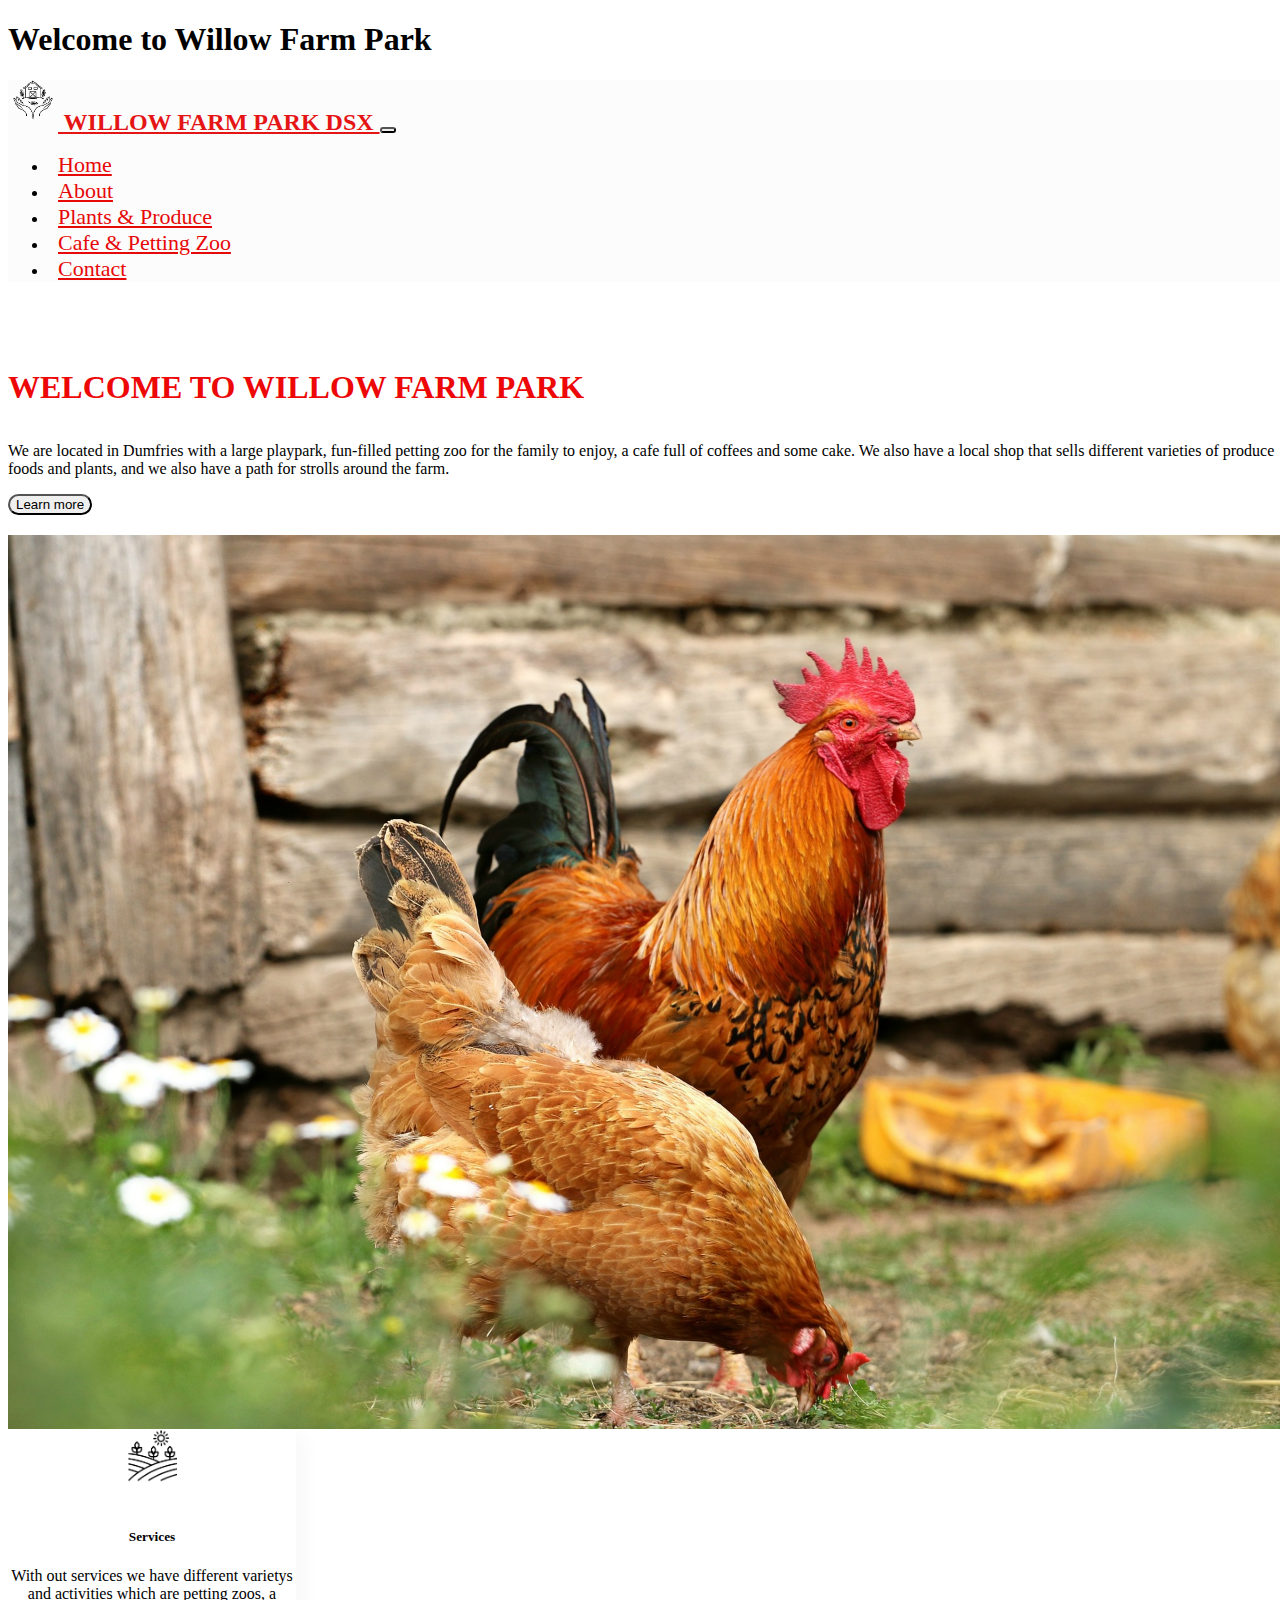
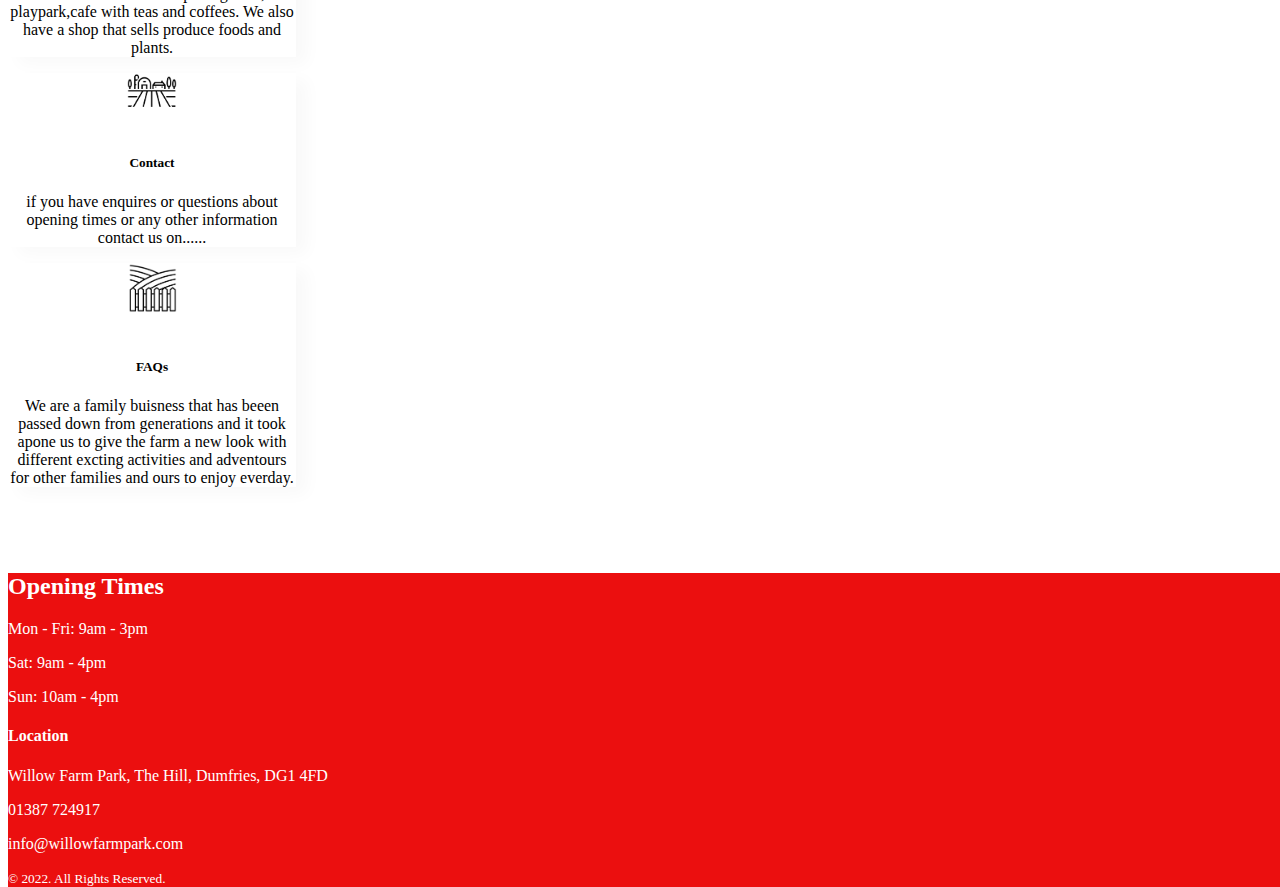
<file: index.html>
<!DOCTYPE html>
<html lang="en">
  <head>
  <meta charset="utf-8">
    <title>Welcome to Willow Farm Park-</title>
   <!-- CSS only -->
    <link rel="stylesheet" href="https://stackpath.bootstrapcdn.com/bootstrap/5.0.0-alpha1/css/bootstrap.min.css" integrity="sha384-r4NyP46KrjDleawBgD5tp8Y7UzmLA05oM1iAEQ17CSuDqnUK2+k9luXQOfXJCJ4I" crossorigin="anonymous">
    <link rel="stylesheet" href="style.css">
    <!-- JavaScript and dependencies -->
    <script src="https://cdn.jsdelivr.net/npm/popper.js@1.16.0/dist/umd/popper.min.js" integrity="sha384-Q6E9RHvbIyZFJoft+2mJbHaEWldlvI9IOYy5n3zV9zzTtmI3UksdQRVvoxMfooAo" crossorigin="anonymous"></script>
    <script src="https://stackpath.bootstrapcdn.com/bootstrap/5.0.0-alpha1/js/bootstrap.min.js" integrity="sha384-oesi62hOLfzrys4LxRF63OJCXdXDipiYWBnvTl9Y9/TRlw5xlKIEHpNyvvDShgf/" crossorigin="anonymous"></script>
  </head>
  <body>
    <h1> Welcome to Willow Farm Park</h1>
    <!-- Navbar -->
<nav class="py-3 navbar navbar-expand-lg fixed-top auto-hiding-navbar">
  <div class="container">
    <a class="navbar-brand"" href="#">
      <img class="logo" src="assets/farm park logo.png" ú/> Willow Farm Park
 dSX   </a>
    <button class="navbar-toggler" type="button" data-toggle="collapse" data-target="#navbarSupportedContent" aria-controls="navbarSupportedContent" aria-expanded="false" aria-label="Toggle navigation">
      <span class="navbar-toggler-icon"></span>
    </button>
    <div class="collapse navbar-collapse" id="navbarSupportedContent">
      <ul class="navbar-nav ml-auto">
        <li class="nav-item">
      <a class="nav-link active" aria-current="page" href="index.html">Home</a>
        </li>
        <li class="nav-item">
          <a class="nav-link" href="About.html">About</a>
        </li>
        <li class="nav-item">
          <a class="nav-link" href="Plants & Produce.html">Plants & Produce</a>
        </li>
        <li class="nav-item">
          <a class="nav-link" href="Cafe.html">Cafe & Petting Zoo</a>
        </li>
        <li class="nav-item">
          <a class="nav-link" href="Contact.html">Contact</a>
        </li>
      </ul>
    </div>
  </div>
</nav>
<!-- End Navbar -->
<!-- Hero section -->
<section id="hero">
  <div class="container">
    <div class="row">
      <div class="col">
        <h1>Welcome to Willow Farm Park</h1>
        <p>We are located in Dumfries  
with a large playpark, fun-filled petting zoo for the family to enjoy, a cafe full of coffees and some cake. We also have a local shop that sells different varieties of produce foods and plants, and we also have a path for strolls around the farm.</p>
        <a href="About.html">
        <button type="button" class="btn btn-dark btn-large">Learn more</button>
        </a>
      </div>
      
      <div class="col img-col">
        <img src="assets/rooster.png" class="img-fluid" alt="Rooster and Hen">
      </div>
    </div>
    <div class="row cards">

      <div class="col-md-4 d-flex justify-content-center">
        <div class="card" style="width: 18rem;">
          <div class="card-body">
            <img src="assets/land.png" class="icon" alt="Service One"/>
            <h5 class="card-title">Services</h5>
            <p class="card-text">With out services we have different varietys and activities which are petting zoos, a playpark,cafe with teas and coffees. We also have a shop that sells produce foods and plants.</p>
          </div>
        </div>
      </div>

      <div class="col-md-4 d-flex justify-content-center">
        <div class="card" style="width: 18rem;">
          <div class="card-body">
            <img src="assets/farm.png" class="icon" alt="Service Two"/>
            <h5 class="card-title">Contact</h5>
            <p class="card-text">if you have enquires or questions about opening times or any other information contact us on......</p>
          </div>
        </div>
      </div>

      <div class="col-md-4 d-flex justify-content-center">
        <div class="card" style="width: 18rem;">
          <div class="card-body">
            <img src="assets/hills.png" class="icon" alt="Service Three"/>
            <h5 class="card-title">FAQs</h5>
            <p class="card-text">We are a family buisness that has beeen passed down from generations and it took apone us to give the farm a new look with different excting activities and adventours for other families and ours to enjoy everday.</p>
          </div>
        </div>
      </div>

    </div>
  </div>
</section>
<!-- End Hero section -->    
  
<!-- Footer section -->
    <div class="mt-5 pt-5 pb-5 footer">
<div class="container">
  <div class="row">
    <div class="col-lg-5 col-xs-12 about-company">
      <h2>Opening Times</h2>
      <p class="pr-5 text-white-50">
Mon - Fri: 9am - 3pm</p>
<p class="pr-5 text-white-50">Sat: 9am - 4pm</p>
<p class="pr-5 text-white-50">Sun: 10am - 4pm     </p> 
    </div>
    <div class="col-lg-3 col-xs-12 links">
      <h4 class="mt-lg-0 mt-sm-3"></h4>
      
    </div>
    <div class="col-lg-4 col-xs-12 location">
      <h4 class="mt-lg-0 mt-sm-4">Location</h4>
      <p>Willow Farm Park, The Hill, Dumfries, DG1 4FD</p>
      <p class="mb-0"><i class="fa fa-phone mr-3"></i>01387 724917</p>
      <p><i class="fa fa-envelope-o mr-3"></i>info@willowfarmpark.com</p>
    </div>
  </div>
  <div class="row mt-5">
    <div class="col copyright">
      <p class=""><small class="text-white-50">© 2022. All Rights Reserved.</small></p>
    </div>
  </div>
</div>
</div>
<!-- End footer section -->
  </body>
</html>
</file>
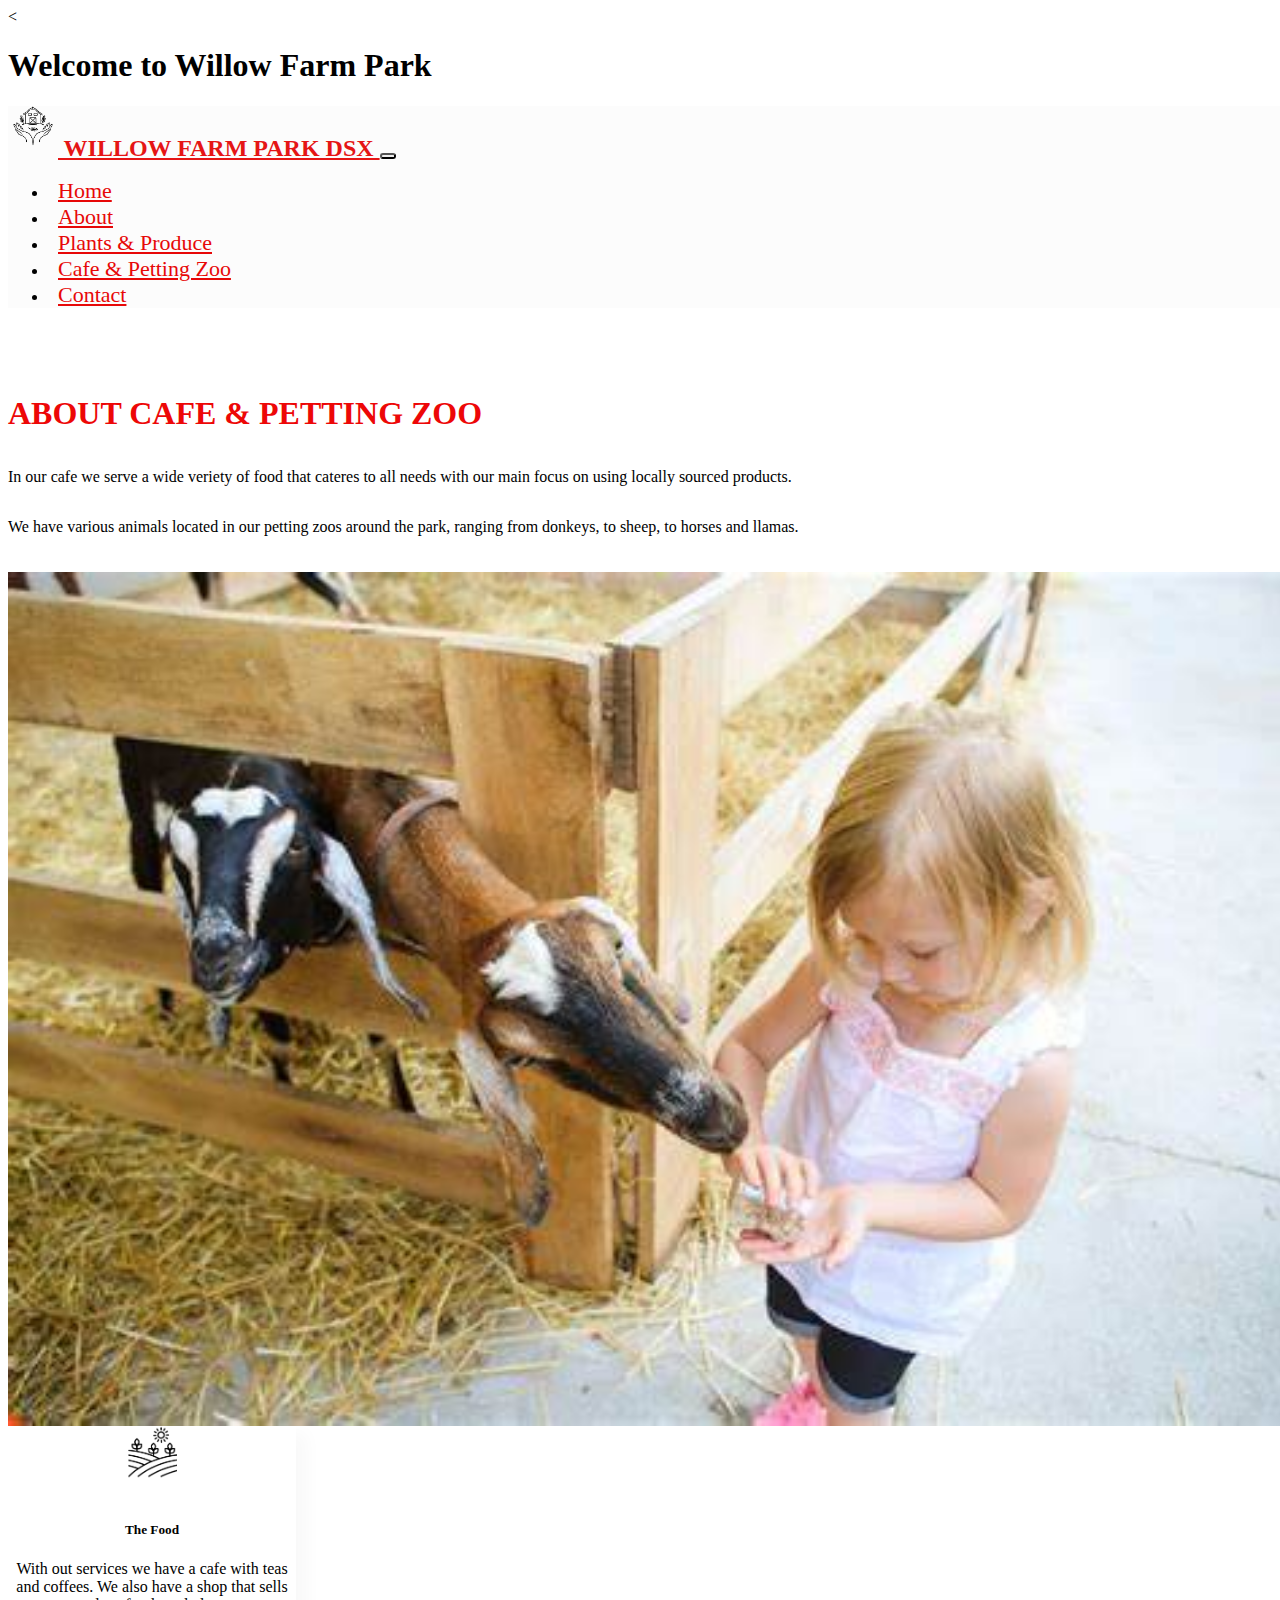
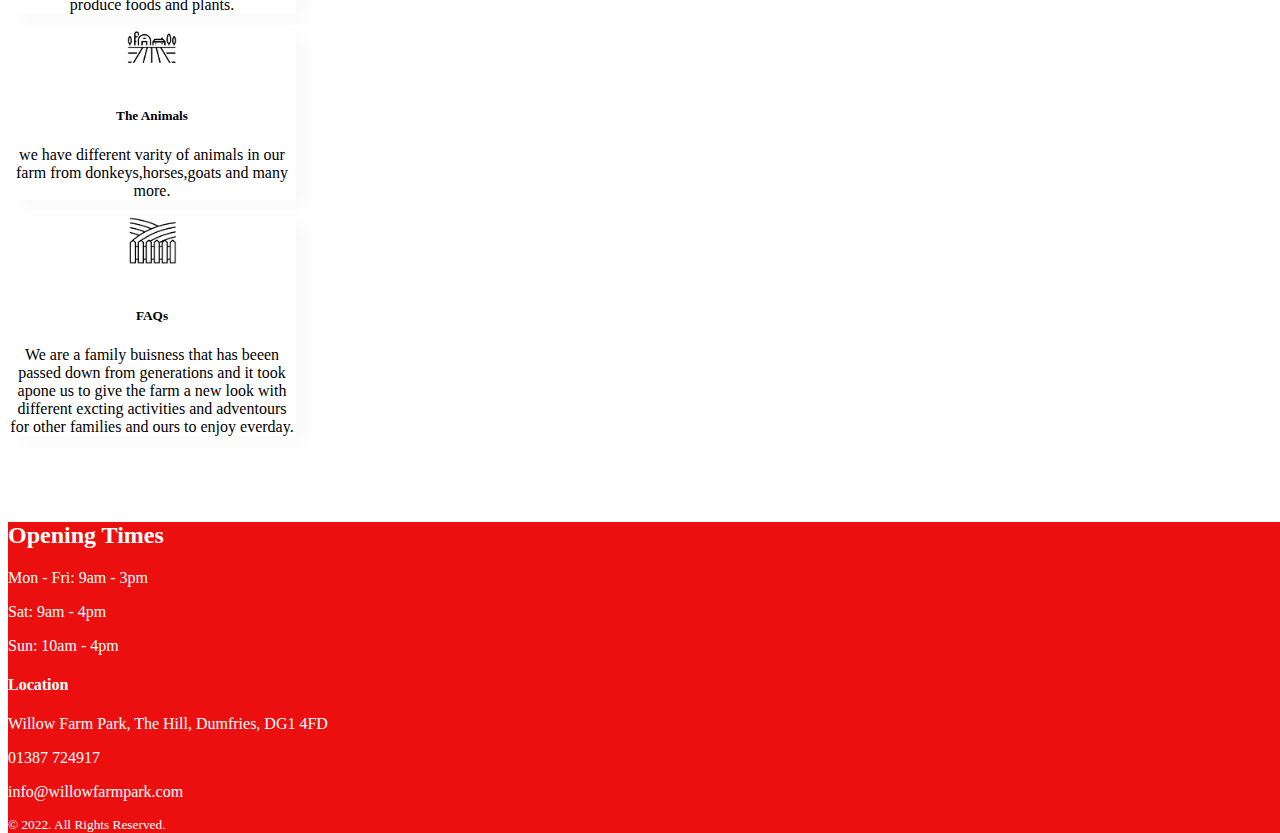
<file: Cafe.html>
<<!DOCTYPE html>
<html lang="en">
  <head>
  <meta charset="utf-8">
    <title>Welcome to Willow Farm Park-</title>
   <!-- CSS only -->
    <link rel="stylesheet" href="https://stackpath.bootstrapcdn.com/bootstrap/5.0.0-alpha1/css/bootstrap.min.css" integrity="sha384-r4NyP46KrjDleawBgD5tp8Y7UzmLA05oM1iAEQ17CSuDqnUK2+k9luXQOfXJCJ4I" crossorigin="anonymous">
    <link rel="stylesheet" href="style.css">
    <!-- JavaScript and dependencies -->
    <script src="https://cdn.jsdelivr.net/npm/popper.js@1.16.0/dist/umd/popper.min.js" integrity="sha384-Q6E9RHvbIyZFJoft+2mJbHaEWldlvI9IOYy5n3zV9zzTtmI3UksdQRVvoxMfooAo" crossorigin="anonymous"></script>
    <script src="https://stackpath.bootstrapcdn.com/bootstrap/5.0.0-alpha1/js/bootstrap.min.js" integrity="sha384-oesi62hOLfzrys4LxRF63OJCXdXDipiYWBnvTl9Y9/TRlw5xlKIEHpNyvvDShgf/" crossorigin="anonymous"></script>
  </head>
  <body>
    <h1> Welcome to Willow Farm Park</h1>
    <!-- Navbar -->
<nav class="py-3 navbar navbar-expand-lg fixed-top auto-hiding-navbar">
  <div class="container">
    <a class="navbar-brand"" href="#">
      <img class="logo" src="assets/farm park logo.png" ú/> Willow Farm Park
 dSX   </a>
    <button class="navbar-toggler" type="button" data-toggle="collapse" data-target="#navbarSupportedContent" aria-controls="navbarSupportedContent" aria-expanded="false" aria-label="Toggle navigation">
      <span class="navbar-toggler-icon"></span>
    </button>
    <div class="collapse navbar-collapse" id="navbarSupportedContent">
      <ul class="navbar-nav ml-auto">
        <li class="nav-item">
      <a class="nav-link active" aria-current="page" href="index.html">Home</a>
        </li>
        <li class="nav-item">
          <a class="nav-link" href="About.html">About</a>
        </li>
        <li class="nav-item">
          <a class="nav-link" href="Plants & Produce.html">Plants & Produce</a>
        </li>
        <li class="nav-item">
          <a class="nav-link" href="Cafe.html">Cafe & Petting Zoo</a>
        </li>
        <li class="nav-item">
          <a class="nav-link" href="Contact.html">Contact</a>
        </li>
      </ul>
    </div>
  </div>
</nav>
<!-- End Navbar -->
<!-- Hero section -->
<section id="hero">
  <div class="container">
    <div class="row">
      <div class="col">
        <h1>About cafe & petting zoo</h1>
        <p>In our cafe we serve a wide veriety of food that cateres to all needs with our main focus on using locally sourced products.</p>
        <p>We have various animals located in our petting zoos around the park, ranging from donkeys, to sheep, to horses and llamas.</p>
      </div>
      
      <div class="col img-col">
        <img src="assets/little girl goat.png" class="img-fluid" alt="Rooster and Hen">
      </div>
    </div>
    <div class="row cards">

      <div class="col-md-4 d-flex justify-content-center">
        <div class="card" style="width: 18rem;">
          <div class="card-body">
            <img src="assets/land.png" class="icon" alt="Service One"/>
            <h5 class="card-title">The Food</h5>
            <p class="card-text">With out services we have a cafe with teas and coffees. We also have a shop that sells produce foods and plants.</p>
          </div>
        </div>
      </div>

      <div class="col-md-4 d-flex justify-content-center">
        <div class="card" style="width: 18rem;">
          <div class="card-body">
            <img src="assets/farm.png" class="icon" alt="Service Two"/>
            <h5 class="card-title">The Animals</h5>
            <p class="card-text">we have different varity of animals in our farm from donkeys,horses,goats and many more.</p>
          </div>
        </div>
      </div>

      <div class="col-md-4 d-flex justify-content-center">
        <div class="card" style="width: 18rem;">
          <div class="card-body">
            <img src="assets/hills.png" class="icon" alt="Service Three"/>
            <h5 class="card-title">FAQs</h5>
            <p class="card-text">We are a family buisness that has beeen passed down from generations and it took apone us to give the farm a new look with different excting activities and adventours for other families and ours to enjoy everday.</p>
          </div>
        </div>
      </div>

    </div>
  </div>
</section>
<!-- End Hero section -->    
  
<!-- Footer section -->
    <div class="mt-5 pt-5 pb-5 footer">
<div class="container">
  <div class="row">
    <div class="col-lg-5 col-xs-12 about-company">
      <h2>Opening Times</h2>
      <p class="pr-5 text-white-50">
Mon - Fri: 9am - 3pm</p>
<p class="pr-5 text-white-50">Sat: 9am - 4pm</p>
<p class="pr-5 text-white-50">Sun: 10am - 4pm     </p> 
    </div>
    <div class="col-lg-3 col-xs-12 links">
      <h4 class="mt-lg-0 mt-sm-3"></h4>
      
    </div>
    <div class="col-lg-4 col-xs-12 location">
      <h4 class="mt-lg-0 mt-sm-4">Location</h4>
      <p>Willow Farm Park, The Hill, Dumfries, DG1 4FD</p>
      <p class="mb-0"><i class="fa fa-phone mr-3"></i>01387 724917</p>
      <p><i class="fa fa-envelope-o mr-3"></i>info@willowfarmpark.com</p>
    </div>
  </div>
  <div class="row mt-5">
    <div class="col copyright">
      <p class=""><small class="text-white-50">© 2022. All Rights Reserved.</small></p>
    </div>
  </div>
</div>
</div>
<!-- End footer section -->
  </body>
</html>
</file>
<file: style.css>
html, body {
  height: 100%;
  width: 100%;
}

body {
  display: block;
  overflow-x: hidden;
}
nav {
  background-color: #fcfcfc;
}
.navbar-brand img {
  max-height: 50px;
}
.navbar-brand {
  font-size: 24px;
  text-transform: uppercase;
  font-weight: 900;
  color: #e51515;
}
nav ul li a {
  color: #e70808;
  font-size: 22px;
  margin: auto 10px;
}
nav ul li a:hover {
  color: #e30d0d;
}

section {
  padding-top: 50px;
  padding-bottom: 50px;
}
section h1 {
  text-transform: uppercase;
  font-weight: 900;
  color: #ed0707;
  text-align: left;
  margin-bottom: 20px;
}
section p {
  font-size: 16px;
  font-weight: 300;
}
button {
  max-width: 50%;
  border-radius: 50px !important;
}
#hero .col {
  justify-content: center; 
  flex-direction: column;
  display: flex;
}
#hero .img-col {
  justify-content: flex-end; 
  margin-top: 20px;
}
#hero img {
  max-width: 100% !important;
  width: 100%;
}
#hero .card {
  box-shadow: 11px 7px 16px #f9f9f9;
  border: 0;
  text-align: center;
}
#hero .icon {
  width: 50px;
  margin-bottom: 20px;
}

.footer{
  background: #eb0f0f;
  color:white;
}
  
  .links ul {
    list-style-type: none;
  }
  .links li a{
      color: white;
      transition: color .2s;
    text-decoration:none;
  }
    .links li a:hover{
        text-decoration:none;
        color:#e50606;
        }
  
  .about-company i{
    font-size: 25px;
  }
  .about-company  a{
      color:white;
      transition: color .2s;
  }
    .about-company  a:hover{
      color:#db0a0a
    }
</file>
